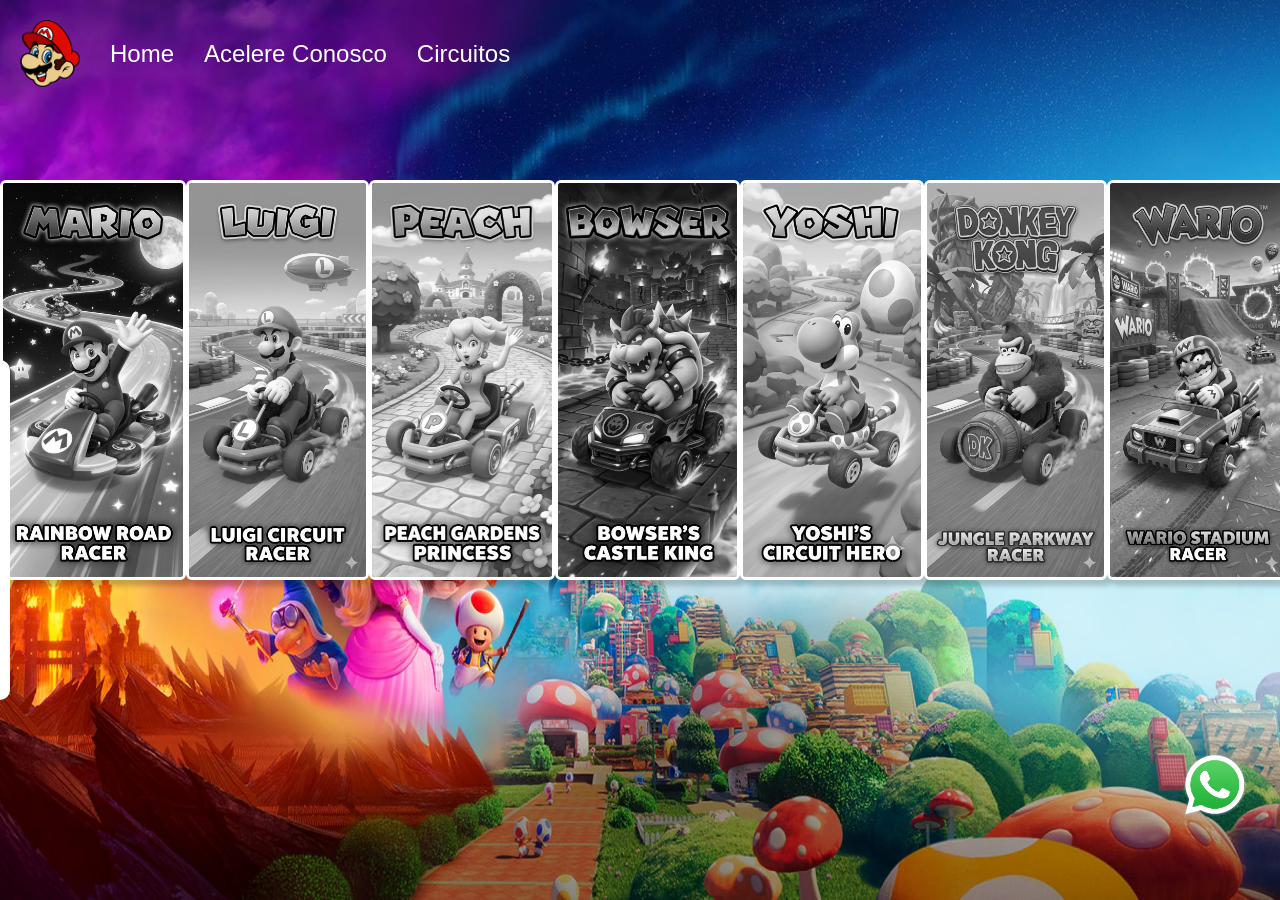
<file: circuits.html>
<!doctype html>
<html lang="">
  <head>
    <meta charset="UTF-8" />
    <meta name="viewport" content="width=device-width, initial-scale=1.0" />
    <link rel="preconnect" href="https://fonts.googleapis.com" />
    <link rel="preconnect" href="https://fonts.gstatic.com" crossorigin />
    <link rel="stylesheet" href="./style.css" />
    <title>Serviços</title>
  </head>
  <body>
    <div class="backgroud-services" onclick="hideform()">
      <img src="./assets/backgroud.jpeg" alt="imagem do mundo mario" />
    </div>
    <header class="container-header">
      <img src="./assets/logo-header.png" alt="logo-header" />
      <a href="index.html">Home</a>
      <a href="#" onclick="showform()">Acelere Conosco</a>
      <a href="circuits.html">Circuitos</a>
    </header>
    <main class="container-services">
      <div>
        <img
          class="box-service"
          onclick="selectCharacters()"
          src="./assets/mario-kart.png"
          alt="mario-kart"
        />
      </div>
      <div>
        <img
          class="box-service"
          src="./assets/luigi-kart.png"
          alt="luigi-kart"
        />
      </div>
      <div>
        <img
          class="box-service"
          src="./assets/peach-kart.png"
          alt="peach-kart"
        />
      </div>
      <div>
        <img
          class="box-service"
          src="./assets/bowser-kart.png"
          alt="bowser-kart"
        />
      </div>
      <div>
        <img
          class="box-service"
          src="./assets/yoshi-kart.png"
          alt="yoshi-kart"
        />
      </div>
      <div>
        <img
          class="box-service"
          src="./assets/donkey-kart.png"
          alt="donkey-kart"
        />
      </div>
      <div>
        <img
          class="box-service"
          onclick="selectCharacters()"
          src="./assets/wario-kart.png"
          alt="wario-kart"
        />
      </div>
      <form
        action="https://formcarry.com/s/5VQoGI3U3Nh"
        class="box-form"
        method="post"
      >
        <input type="text" placeholder="Seu nome" name="name" />
        <input type="email" placeholder="Seu melhor email" name="email" />
        <textarea
          name="problem"
          id=""
          placeholder="Digite seu problema aqui..."
        ></textarea>
        <button type="submit">Pedir Orçamento</button>
      </form>
    </main>
    <a
      href="https://api.whatsapp.com/send/?phone=5511981363456"
      target="_blank"
    >
      <img src="./assets/whatsapp.png" alt="whatsapp" class="whatsapp-float" />
    </a>
  </body>
  <script src="./scripts.js"></script>
</html>
</file>
<file: style.css>
* {
  padding: 0;
  margin: 0;
  box-sizing: border-box;
  font-family: "Mukta", sans-serif;
}

.background {
  position: fixed;
  top: 0px;
  z-index: -1;
}


.background video {

  min-width: 100vw;
  min-height: 100vh;
}

.mask-video {
  background: linear-gradient(109deg, rgba(10, 12, 16, 0.99) 15%, rgba(10, 12, 16, 0.7) 50%, rgba(10, 12, 16, 0.99) 85%);
  height: 100%;
  width: 100%;
  position: fixed;
  top: 0;
}

.container-header {
  display: flex;
  padding: 20px;
  gap: 30px;
  align-items: center;

}

.container-header img {
  width: 60px;
}

.container-header a {
  font-size: 24px;
  text-decoration: none;
  color: #FFFFFF;
  cursor: pointer;
}

.container-header a:hover {
  color: #c51111;
  transition: 0.5s ease-in-out;
}

.container-hero {
  display: flex;
  align-items: center;
  justify-content: space-around;
  padding: 100px;
  height: 100vh;
}

.container-description {
  width: 40%;
}

.container-description img {
  width: 350px;
}

.container-description h1 {
  color: white;
  font-size: 20px;
  margin-bottom: 10px;
}

.container-description p {
  color: white;
  font-size: 20px;
}

.container-description button {
  color: white;
  margin-top: 30px;
  width: 200px;
  height: 50px;
  text-transform: uppercase;
  border-radius: 3px;
  border: none;
  cursor: pointer;
  background: #c51111;
}

.logo-mario-luigi img {
  width: 500px;
}

.mask-form {
  background: linear-gradient(109deg, rgba(10, 12, 16, 0.99) 15%, rgba(10, 12, 16, 0.7) 50%, rgba(10, 12, 16, 0.99) 85%);
  height: 100%;
  width: 100%;
  position: fixed;
  top: 0;
  visibility: hidden;
  z-index: 1;
}


.box-form {
  position: fixed;
  left: -340px;
  display: flex;
  flex-direction: column;
  background: white;
  padding: 20px;
  border-radius: 10px;
  gap: 20px;
  width: 350px;
  top: 40%;
  z-index: 2;
  transition: left 0.5s ease-in-out;
}

.box-form input {
  padding-left: 5px;
  height: 40px;
  border-radius: 10px;
  border: grey solid 1px;
  outline-color: #18d80f;
}

.box-form textarea {
  padding-left: 5px;
  padding-top: 5px;
  height: 100px;
  border-radius: 10px;
  border: grey solid 1px;
  outline-color: #18d80f;
}

.box-form button {
  background-color: #c51111;
  color: white;
  width: 200px;
  height: 50px;
  border-radius: 3px;
  border: none;
  font-weight: bold;
  text-transform: uppercase;
  cursor: pointer;
  margin-top: 10px;
}

/* CIRCUITOS */

.backgroud-services {
  position: fixed;
  top: 0;
  z-index: -1;
}

.backgroud-services img {
  height: 100vh;
  width: 100vw;
}

.container-services {
  height: 100vh;
  width: 100vw;
  display: flex;
  justify-content: space-around;
  position: fixed;
  top: 20%;
}

.container-services img {
  height: 400px;
  border: #FFFFFF solid 3px;
  border-radius: 6px;
  box-shadow: 5px 5px 5px 1px rgba(0, 0, 0, 0.2);
  cursor: pointer;
  transition: height 0.5s ease-in-out;
  filter: grayscale(100%);
}

.container-services img:hover {
  height: 650px;
  transition: height 0.8s ease-in-out,
    box-shadow 1s ease-in-out,
    filter 0.8s ease-in-out;
  box-shadow: 10px 10px 10px 1px rgba(0, 0, 0, 0.2);
  filter: grayscale(0%);
}

.whatsapp-float {
  height: 70px;
  position: fixed;
  right: 30px;
  bottom: 80px;
}

/* MOBILE */

@media screen and (max-width: 1000px) {

  .container-header {
    justify-content: center;
  }

  .container-header a {
    font-size: 18px;
  }

  .container-header img {
    display: none;
  }

  .container-hero {
    display: flex;
    flex-direction: column;
    padding: 15px;
  }

  .container-description {
    width: 100%;
  }

  .container-description img {
    width: 250px;
    display: flex;
    margin-left: auto;
    margin-right: auto;
  }

  .container-description h1 {
    color: white;
    font-size: 18px;
    margin-bottom: 10px;
    text-align: center;
  }

  .container-description p {
    color: white;
    font-size: 15px;
    text-align: center;
  }

  .container-description button {
    display: flex;
    justify-content: center;
    align-items: center;
    margin-left: auto;
    margin-right: auto;
    margin-bottom: 30px;
  }

  .logo-mario-luigi img {
    display: flex;
    justify-content: center;
    align-items: center;
    margin-left: auto;
    margin-right: auto;
    width: 90%;
  }


  /* MOBILE SERVICES */

  .backgroud-services {
    height: 100vh;
  }

  .backgroud-services img {
    height: 100vh;
    width: 100vw;
    filter: blur(8px);
  }

  .container-services {
    height: auto;
    width: 100vw;
    display: flex;
    flex-direction: column;
    justify-content: space-around;
    position: static;
    top: 10%;
  }

  .container-services img {
    height: 400px;
    display: flex;
    flex-direction: column;
    margin-left: auto;
    margin-right: auto;
    margin-bottom: 30px;

  }

  .container-services img:hover {
    height: 550px;
    margin-left: auto;
    margin-right: auto;
  }

  .whatsapp-float {
    height: 60px;
    position: fixed;
    right: 15px;
    bottom: 80px;
  }
}
</file>
